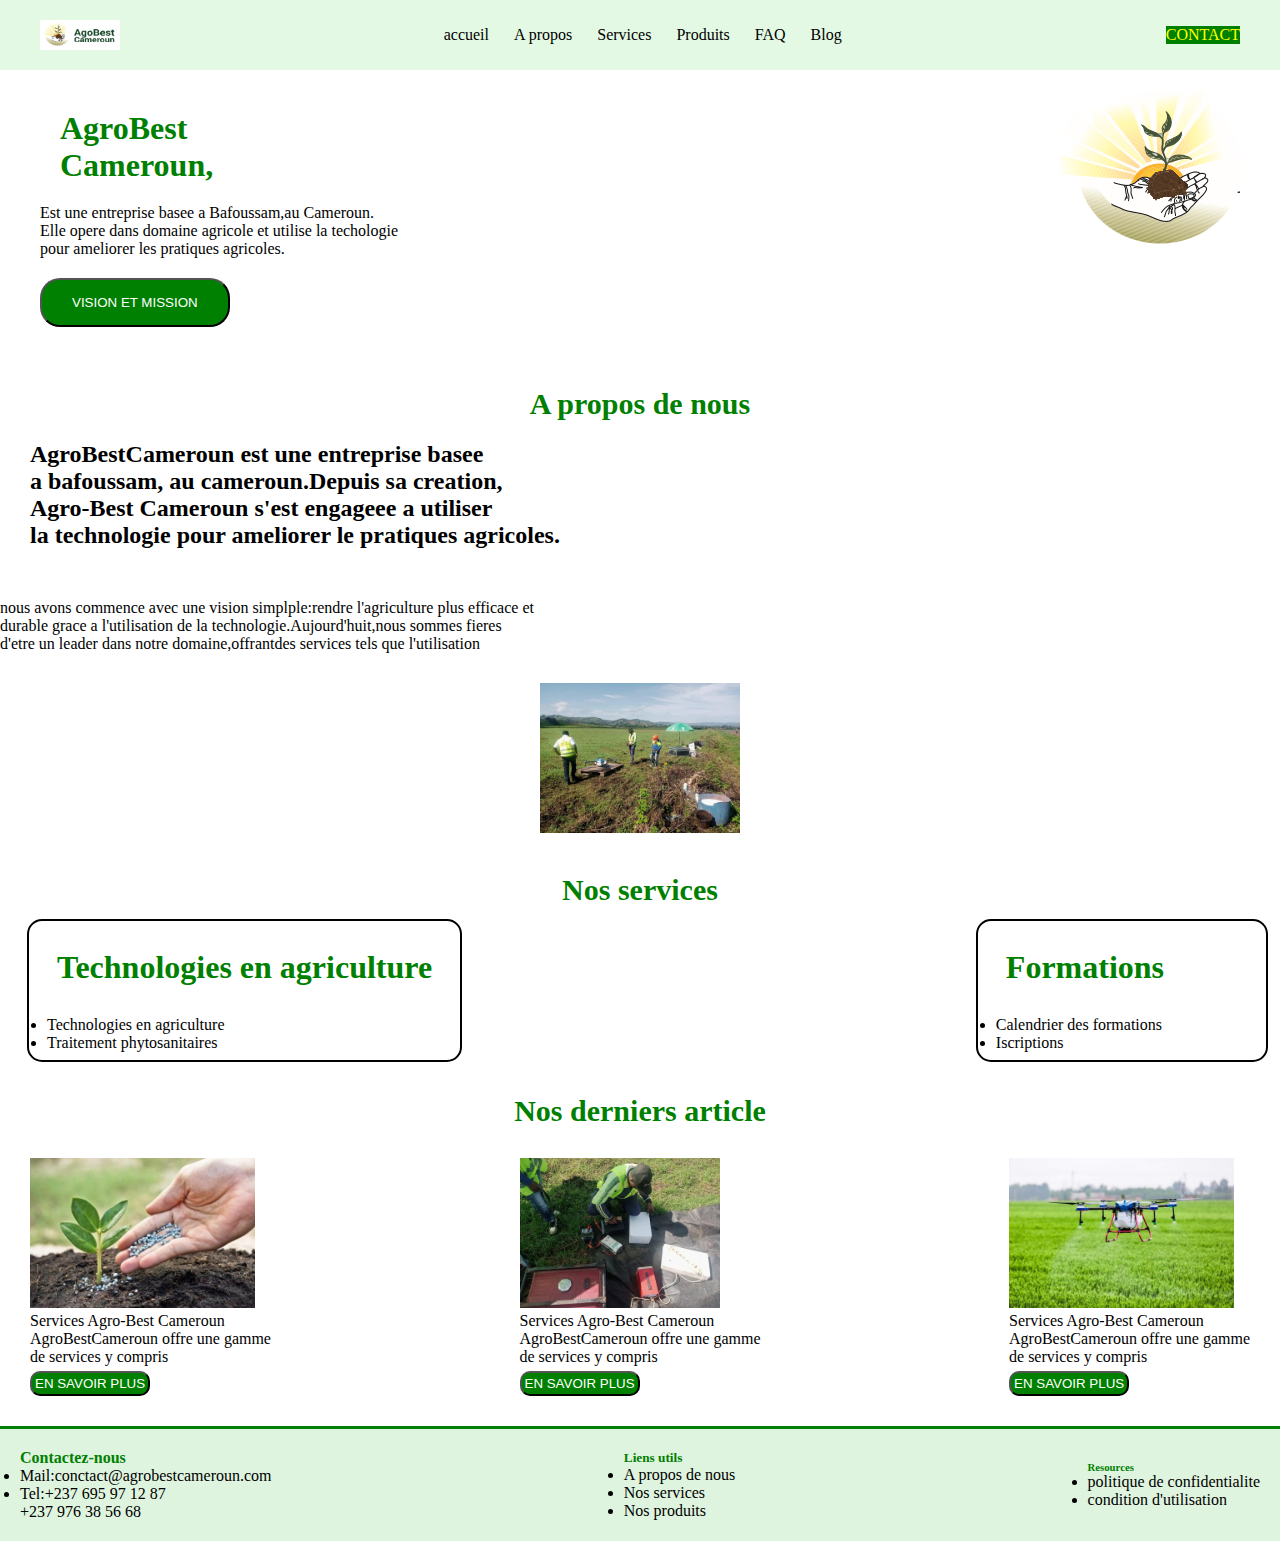
<file: index.html>
<!DOCTYPE html>
<html lang="en">

<head>
    <meta charset="UTF-8">
    <meta name="viewport" content="width=device-width, initial-scale=1.0">


    <link rel="stylesheet" href="CSS/style.css">

</head>

<body>
    <header>
        <img src="images/logo.jpg" alt="home-image" height="30">

        </div>
        <nav>
            <ul>
                <li><a href="#accueil"></a>accueil</li>
                <li>A propos</li>
                <li>Services</li>
                <li>Produits</li>
                <li>FAQ</li>
                <li>Blog</li>

            </ul>
        </nav>
        <div class="CONTACT">
            <span>CONTACT</span>

        </div>
    </header>
    <main>
        <section>
            <div class="container">
                <div class="">
                    <h1>AgroBest <br> Cameroun,</h1>

                    <p> Est une entreprise basee a Bafoussam,au Cameroun. <br>Elle opere dans
                        domaine agricole et utilise la techologie <br> pour ameliorer les
                        pratiques agricoles.
                    </p>
                    <button> vision et mission</button>
                </div>

                <div class="hero-image">
                    <img src="images/tt.png" alt="house-image">

                </div>
            </div>
        </section>
    </main>
    <section>
        <div class="heading">
            <div class="title">
                <span> A propos de nous</span>
            </div>
        </div>
    </section>
    
    <h2>
    <div>
        <p> AgroBestCameroun est une entreprise basee <br> a bafoussam,
            au cameroun.Depuis sa creation,<br> Agro-Best Cameroun s'est engageee a utiliser <br>
            la technologie pour ameliorer le pratiques agricoles.</p>
    <p></h2>
        nous avons commence avec une vision simplple:rendre l'agriculture plus efficace et <br>
        durable grace a l'utilisation de la technologie.Aujourd'huit,nous sommes fieres <br>
        d'etre un leader dans notre domaine,offrantdes services tels que l'utilisation
    </p>
    <div class="content-image">
        <img src="images/agrobest-cameroun (15).jpg" alt=" home image" height="150">
    </div>
    <section>
        <div class="heading">
            <div class="title">
                <span> Nos services</span>
            </div>
        </div>
        <div class="content">
       
           
            <div class="services">
                <div class="techno">
                    <h1 class="tech-agri"> Technologies en agriculture</h1>
                    <ul class="rr">
                        <li>Technologies en agriculture</li>
                        <li>Traitement phytosanitaires</li>
                    </ul>
                </div>
            </div>
            
            <div class="forma">
                <div class="techno">
                    <h1 class="Formation"> Formations</h1>
                    <ul class="rr">
                        <li> Calendrier des formations</li>
                        <li>Iscriptions</li>
                    </ul>
                </div>
            </div>
        </div>
            
        <h3> Nos derniers article</h3>
            <section class="containe">
                <div class="contenu">
                    <div class="servi">
                        <img src="images/fleur.jpg" alt="home-image" height="150">
                    </div> 
                    <div>
                        <p>services Agro-Best cameroun</p><span>AgroBestCameroun offre une gamme <br>
                            de services y compris</span><br>
                    </div>
                        <button class="btn">En savoir plus</button>
                </div>
                <div class="contenu">
                    <div class="servi">
                        <img src="images/APP.jpg" alt="home-image" height="150">
                    </div> 
                    <div>
                        <p>services Agro-Best cameroun</p><span>AgroBestCameroun offre une gamme <br>
                            de services y compris</span><br>
                    </div>
                        <button class="btn">En savoir plus</button>
                </div>
                <div class="contenu">
                    <div class="servi">
                        <img src="images/DD.jpg" alt="home-image" height="150">
                    </div> 
                    <div>
                        <p>services Agro-Best cameroun</p><span>AgroBestCameroun offre une gamme<br>
                            de services y compris</span><br>
                    </div>
                        <button class="btn">En savoir plus</button>
                </div>
            </section>
    </section>
    <footer class="ft">
        <div class="nous">
            <h4 class="ns">Contactez-nous</h4>
            <ul>
                <li> Mail:conctact@agrobestcameroun.com</li>
                <li>Tel:+237 695 97 12 87 <br>+237 976 38 56 68</li>
            </ul>
        </div>
        <div class="lien">
            <h5 class="li">Liens utils</h5>
            <ul>
                <li>A propos de nous</li>
                <li>Nos services</li>
                <li>Nos produits</li>
            </ul>
        </div>
        <div class="source">
            <h6 class="re">Resources</h6>
            <ul>
                <li>politique de confidentialite</li>
                <li> condition d'utilisation</li>
            </ul>
        </div>
        
    </footer>
</body>

</html>
</file>
<file: CSS/style.css>
*{
    margin: 0;
    padding: 0%;
    scroll-behavior: smooth;
}
header{
    display:flex;
    justify-content: space-between;
    align-items: center;
    background-color: rgb(228, 249, 228);
    padding: 20px 40px;
}
nav ul{
    display: flex;
    gap: 25px;
    list-style: none;
}
nav ul li a{
    text-decoration: green;
    text-transform: none;
    color:green;
    justify-content: space-between;
} 
.CONTACT{
background-color: green;
color: yellow;
}
h1{
    color: green;
    padding: 20px;
}
.content-image{
    margin-top: 30px;
    display: flex;
    justify-content: center;
    align-items: center;
}
.container{
    display: flex;
    justify-content: space-between;
}
main{
    padding: 20px 40px;
}
button{
background-color: green;
padding: 15px 30px;
color: white;
border-radius: 20px;
text-transform: uppercase;
margin-top: 20px;
}

.heading{
    margin-top: 40px;
    display: flex;
    justify-content: center;
    text-align: center;
}
.title{
    font-size: 30px;
    font-weight: 900;
}
.title span{
    color: green;
}
h2 p{
    display: flex;
    justify-content: space-between;
    padding:10px 20px;
    margin: 10px;
}

.content-image{
    margin-top: 30px;
    display: flex;
    justify-content: center;
    align-items: center;
}
.content {
 list-style-type: none;
 text-transform: none;
}
.fr{
    text-align: center;
}
.content{
    display: flex;
    justify-content: space-between;
    padding: 12px;
}
.techno{
    border: 2px solid black;
    padding: 8px;
    margin-left: 15px;
    border-radius: 15px;
}
.techno.tech-agri{
    color: #000;
    font-size: 25px;
}
.techno ul{
   margin-right: 6rem;
    margin-top: 10px;
    margin-left: 10px;
}

.cont {
    display: flex;
    justify-content: center;
    align-items: center;
    padding: 20px;

}

h3{
    text-align: center;
    color: green;
    font-size: 30px;
    font-weight: 900;
    margin: 20px;
}

.containe{
    display: flex;
    justify-content: space-between;
    align-items: center;
    margin: 30px ;
}

.contenu p{
    align-items: center;
   text-transform: capitalize;
   text-decoration: #000;
   
}

.btn{
   background-color:green; 
   padding: 3px 3px;
   color: white;
   border-radius: 10px;
   text-transform: uppercase;
   margin-top: 5px;
}
footer{
    align-items: center;
    display: flex;
    justify-content: center;
    padding: 20px 30px;
    justify-content: space-between;
    border: 3px green solid;
   background-color: rgb(223, 244, 223);
    border-bottom: 0px;
    border-left: white;
    border-right: white;
}
.ft{
    padding: 20px;
}
.re {
    color: green;
}
.li {
    color: green;
}
.ns{
    color: green;
}
</file>
